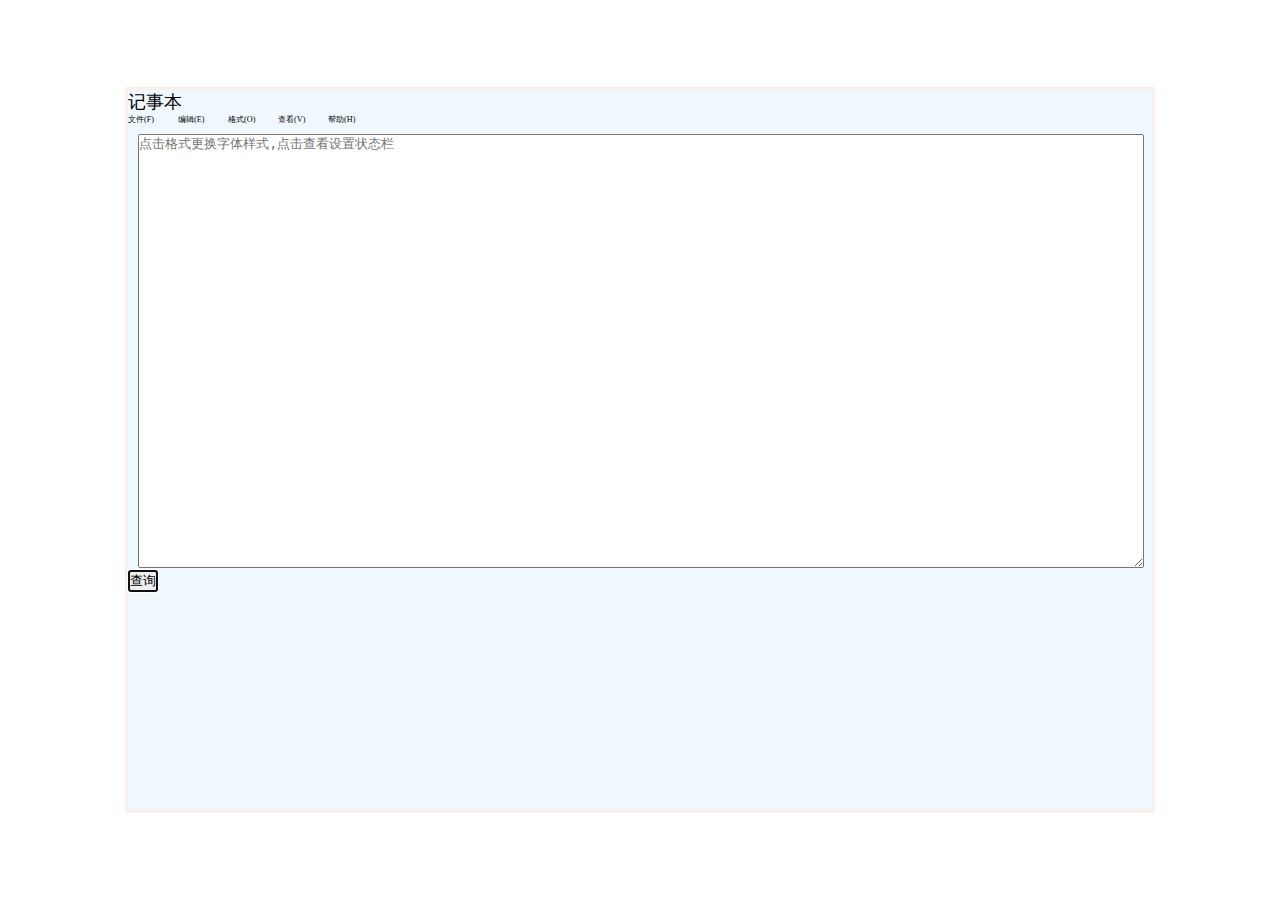
<file: jsnote/index.html>
<!DOCTYPE html>
<html>

<head>
    <meta charset="utf-8">
    <title>查找对话框</title>
    <link rel="stylesheet" href="css/main.css">
    <link rel="stylesheet" href="css/statusbar.css">
    <link rel="stylesheet" href="css/normalize.css">
    <link rel="stylesheet" href="css/dlg-common.css">
    <link rel="stylesheet" href="css/list.css">
</head>

<body>
<div class="notepad">
    <span id="title">记事本</span>
    <div class="header-item">
        <ul id="ulList">
            <li>文件(F)</li>
            <li>编辑(E)</li>
            <li id="edit">格式(O)</li>
            <li id="checkPos">查看(V)</li>
            <li>帮助(H)</li>
        </ul>
    </div>
    <div id="fontList">
        <div class="list1"></div>
        <div class="list2"></div>
        <div class="list3"></div>
        <button id="changeFont">Change</button>
    </div>

    <textarea id="txtArea" cols="50" rows="30" placeholder="点击格式更换字体样式,点击查看设置状态栏"></textarea>
    <input type="button" value="查询" id="searchButton" autofocus>
    <div id="changePos">
        <input id="btn-test" type="button" value="隐藏状态栏"><br>
        <label>行数：<input type="text" id="row"></label>
        <label>列数：<input type="text" id="col"></label>
        <input type="button" value="设置行列数" id="set-rc">
    </div>
</div>
</body>

<link rel="stylesheet" href="http://apps.bdimg.com/libs/jqueryui/1.10.4/css/jquery-ui.min.css">
<script src="http://apps.bdimg.com/libs/jquery/1.10.2/jquery.min.js"></script>
<script src="http://apps.bdimg.com/libs/jqueryui/1.10.4/jquery-ui.min.js"></script>
<script src="js/main.js"></script>
<script src="js/statusbar.js"></script>
<script src="js/list.js"></script>
<script>
    $(function () {
        var fonts = ['Agency FB', 'Algerian', 'Arial', 'Arial Rounded MT', 'Axure Handwriting', 'Bahnschrift', 'Baskerville Old Face', 'Bauhaus 93', 'Bell MT', 'Berlin Sans FB', 'Bernard MT', 'BlackAdder ITC'],
            styles = ['normal', 'italic', 'oblique', 'inherit'],
            sizes = ['8', '9', '10', '11', '12', '14', '16', '18', '20', '22', '24', '26', '28', '36', '48', '72'];

        var l1 = new comList();
        l1.show({
            container: '.list1',
            width: '176px',
            list: fonts,
            isFont: true,
            selectHandler: function (e) {
                console.log(fonts[e]);
            }
        });

        var l2 = new comList();
        l2.show({
            container: '.list2',
            select: 3,
            width: '132px',
            list: styles,
            isFontStyle: true,
            selectHandler: function (e) {
                console.log(styles[e]);
            }
        });

        var l3 = new comList();
        l3.show({
            container: '.list3',
            width: '64px',
            list: sizes,
            selectHandler: function (e) {
                console.log(sizes[e]);
            }
        });
    });

    $(function () {
        var $btnTest = $('div.notepad>input[id = "searchButton"]');

        $btnTest.click(function () {
            $dlgSearch.show(function (content) {
                console.log("Below is a list of related properties");
                console.log(content);
                let inputValue = document.getElementById('inputValues');
                alert(`You looked for ` + inputValue.value);
                alert("The related properties are displayed in the console")
            });
        });
    });
    $(function () {
        var bVisable = true;
        $statusBar.init({row: 1, col: 1});

        var $btnTest = $('#btn-test');

        $btnTest.click(function () {
            bVisable = !bVisable;
            $statusBar.display(bVisable);

            var title = bVisable ? '隐藏状态栏' : '显示状态栏';
            $btnTest.val(title);
        });

        var $btnSetRC = $('#set-rc');

        $btnSetRC.click(function () {
            $statusBar.setRowCol($('#row').val(), $('#col').val());
        });
    });

</script>

</html>
</file>
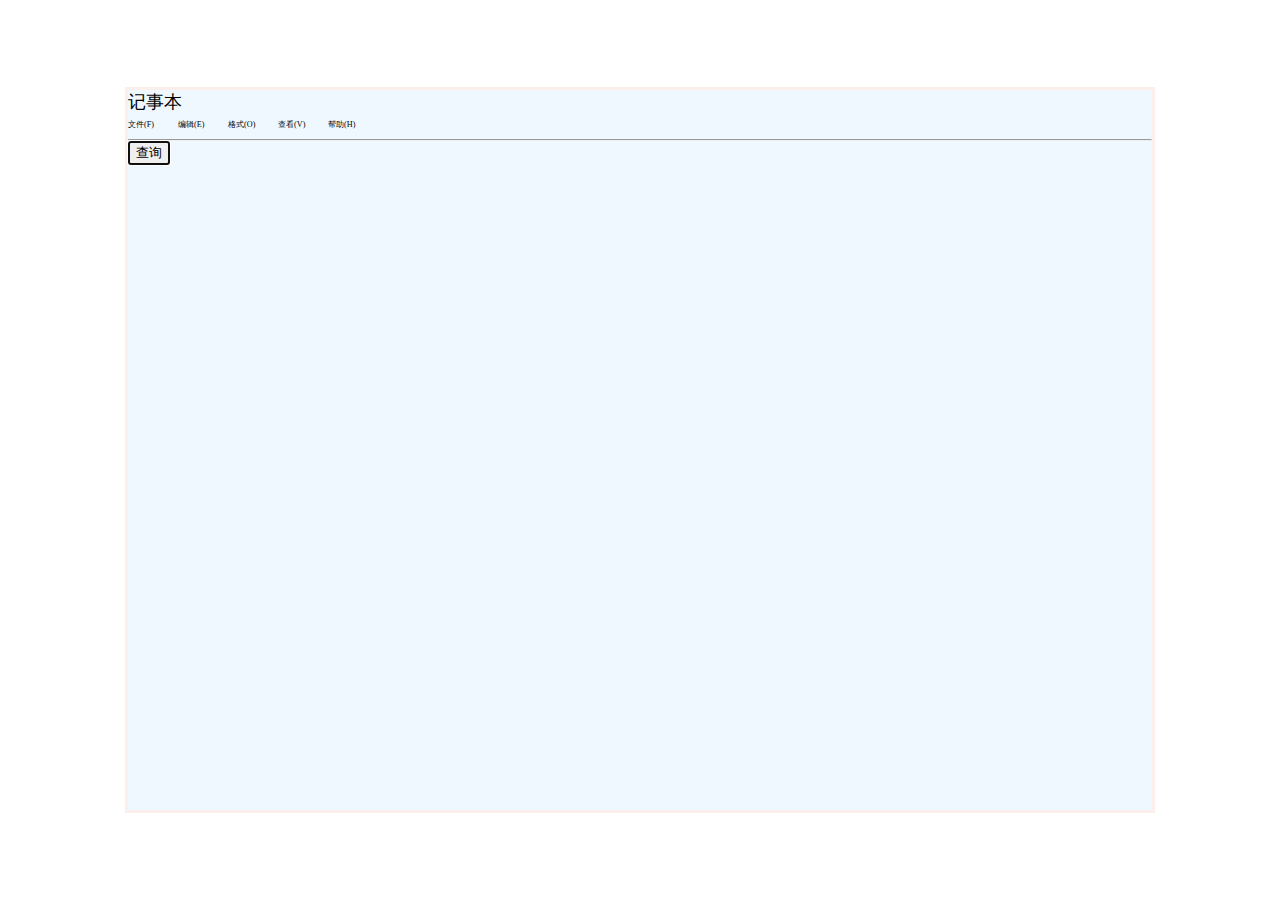
<file: Search/index.html>
<!DOCTYPE html>
<html>

<head>
    <meta charset="utf-8">
    <title>查找对话框</title>
    <link rel="stylesheet" href="css/main.css">
</head>

<body>
    <div class="notepad">
        <span id="title">记事本</span>
        <div class="header-item">
            <ul>
                <li>文件(F)</li>
                <li>编辑(E)</li>
                <li>格式(O)</li>
                <li>查看(V)</li>
                <li>帮助(H)</li>
            </ul>
        </div>
        <hr>
        <input type="button" value="查询" autofocus>
    </div>
</body>

<link rel="stylesheet" href="http://apps.bdimg.com/libs/jqueryui/1.10.4/css/jquery-ui.min.css">
<script src="http://apps.bdimg.com/libs/jquery/1.10.2/jquery.min.js"></script>
<script src="http://apps.bdimg.com/libs/jqueryui/1.10.4/jquery-ui.min.js"></script>
<script src="js/main.js"></script>
<script>
    $(function () {
        var $btnTest = $('div.notepad>input[type="button"]');

        $btnTest.click(function () {
            $dlgSearch.show(function (content) {
                console.log("Below is a list of related properties");
                console.log(content);
                let inputValue = document.getElementById('inputValues');
                alert(`You looked for `  + inputValue.value);
                alert("The related properties are displayed in the console")
            });
        });
    });
</script>

</html>
</file>
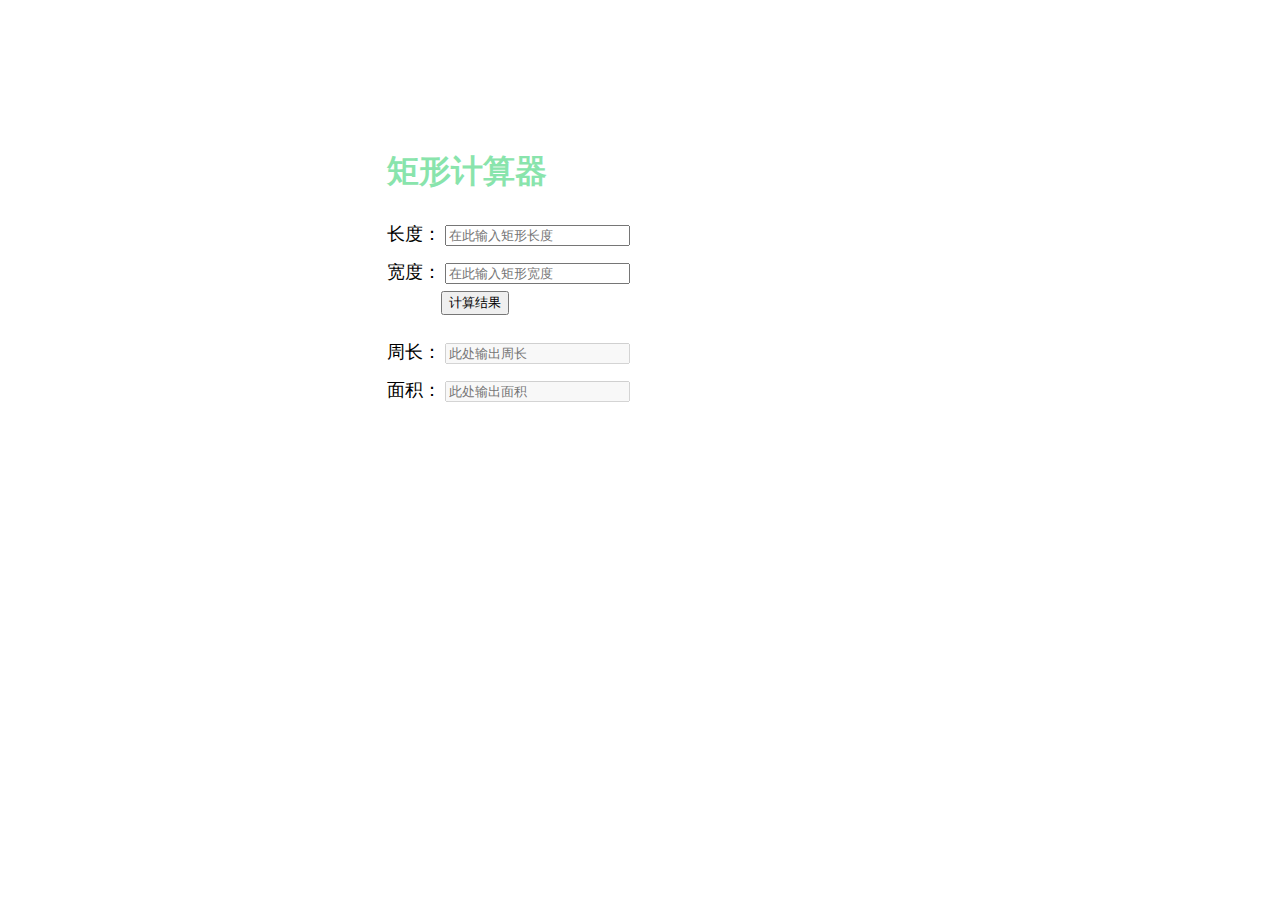
<file: RectangleC/Rectangle-field/index.html>
<head>
    <meta charset="UTF-8">
    <title>矩形计算器</title>
    <link rel="stylesheet" href="css/main.css">
    <link rel="stylesheet" href="https://cdn.jsdelivr.net/npm/bootstrap@4.6.0/dist/css/bootstrap.min.css"
        integrity="sha384-B0vP5xmATw1+K9KRQjQERJvTumQW0nPEzvF6L/Z6nronJ3oUOFUFpCjEUQouq2+l" crossorigin="anonymous">
    <script src="https://cdn.staticfile.org/jquery/3.2.1/jquery.min.js"></script>
    <script src="https://cdn.staticfile.org/twitter-bootstrap/4.1.0/js/bootstrap.min.js"></script>
</head>

<body>
    
    <div class="inputElem">
        <h1>矩形计算器</h1>
        <div class="input-group mb-3 ">
            <span class="inputIn">长度：</span>
            <input id="height" type="text" class="form-control" placeholder="在此输入矩形长度" aria-label="矩形宽度"
                aria-describedby="basic-addon1">
        </div>

        <div class="input-group mb-3 ">
            <span class="inputIn">宽度：</span>
            <input id="width" type="text" class="form-control" placeholder="在此输入矩形宽度" aria-label="矩形长度"
                aria-describedby="basic-addon1">
        </div>

        <input id="compute" type="button" class="btn btn-outline-success" value="计算结果">
        <br>
        <br>

        <div class="input-group mb-3 ">
            <span class="inputOut">周长：</span>
            <input id="perimeter" type="text" class="form-control" placeholder="此处输出周长" aria-label="矩形宽度"
                aria-describedby="basic-addon1" disabled>
        </div>

        <div class="input-group mb-3 ">
            <span class="inputOut">面积：</span>
            <input id="area" type="text" class="form-control" placeholder="此处输出面积" aria-label="矩形宽度"
                aria-describedby="basic-addon1" disabled>
        </div>

        <div id="alert"></div>


    </div>
</body>
<script src="js/main.js"></script>
</file>
<file: jsnote/css/main.css>
all {
    margin: 0;
    padding: 0;
}

html,
body {
    font-family: Microsoft YaHei;
    font-size: 0.8em;
    width: 100%;
    height: 100%;
}

.notepad {
    position: absolute;
    width: 80%;
    height: 80%;
    border: 3px solid rgb(250, 239, 235);
    background-color: aliceblue;
    margin: auto;
    top: 0;
    left: 0;
    right: 0;
    bottom: 0;
}

ul {
    padding: 0;
    margin: 5px 0 0 0;
    list-style-type: none;
}

ul li {
    display: inline;
    float: left;
    width: 50px;
    height: 20px;
    font-size: 0.8em;
}

ul:after {
    /*伪元素是行内元素 正常浏览器清除浮动方法*/
    content: "";
    display: block;
    height: 0;
    clear: both;
    visibility: hidden;
}

#title {
    font-size: large;
}

hr {
    margin: 0px 0;
    color: rgb(182, 184, 184);
}

.btn-search,
.btn-cancel {
    font-size: 1em;
}

#checkInput,
#loopInput {
    margin: 10px;
}

#txtArea {
    margin: auto 1%;
    width: 98%;
    max-height: 60%;
}

/* #searchButton{
    margin-left: 50%;
} */

#fontList {
    display: none;
}

#changePos {
    display: none;
}

#edit {
    box-sizing: border-box;
}

#edit:hover {
    cursor: pointer;
    border: 1px solid black;
    background-color: rgb(194, 226, 235);
}

#checkPos {
    box-sizing: border-box;
}

#checkPos:hover {
    cursor: pointer;
    border: 1px solid black;
    background-color: rgb(194, 226, 235);
}


.mask {
    height: 100%;
    left: 0;
    position: fixed;
    top: 0;
    width: 100%;
    z-index: 10;
}

.notepad-dlgbox {
    border: 1px solid #0f7fd6;
    box-shadow: 10px 10px 10px #d6d6d6;
    box-sizing: border-box;
    cursor: default;
    margin: 0 auto;
    position: relative;
    top: 100px;
    user-select: none;
}

.titlebar {
    background-color: white;
    font-size: 1.3em;
    height: 30px;
}

.titlebar .title {
    top: 10px;
    left: 10px;
    line-height: 10px;
    position: absolute;
}

.titlebar .close-btn {
    color: gray;
    line-height: 30px;
    position: absolute;
    right: 0;
    text-align: center;
    width: 30px;
}

.titlebar .close-btn:hover {
    background-color: red;
    color: white;
}

.main {
    background-color: #f0f0f0;
    box-sizing: border-box;
    font-size: 1.1em;
    padding: 12px;
    position: relative;
    margin: 0;
}

.main .btn {
    height: 28px;
    width: 86px;
}

.search {
    z-index: 10;
}

.search .dialogbox {
    height: 164px;
    width: 414px;
}

.search .main {
    height: 132px;
    padding: 6px;
}

.search .main .txt-content {
    box-sizing: border-box;
    height: 26px;
    margin: 10px;
    width: 224px;
}

.search .main .btn-search {
    position: absolute;
    right: 8px;
    top: 12px;
}

.search .main .btn-cancel {
    bottom: 56px;
    position: absolute;
    right: 8px;
}

.search .main .search-direction {
    border: 1px solid #dcdcdc;
    box-sizing: border-box;
    height: 52px;
    left: 172px;
    padding: 10px 5px;
    position: absolute;
    top: 64px;
    width: 136px;
}

.search .main input[value="down"] {
    margin-left: 5px;
}

.search .main input[value="capital-sense"] {
    margin-top: 30px;
}

.list1,
.list2,
.list3 {
    display: inline-block;
    margin: 10px 5px;
}
</file>
<file: jsnote/css/statusbar.css>
.notepad-statusbar {
  background: #f0f0f0;
  border-top: 1px solid #d7d7d7;
  bottom: 0;
  box-sizing: border-box;
  height: 22px;
  left: 0;
  position: fixed;
  right: 0;
}

.notepad-statusbar .right-panel {
  border-left: 1px solid #d7d7d7;
  bottom: 1px;
  height: 19px;
  min-width: 170px;
  overflow: hidden;
  position: absolute;
  right: 0;
  width: 25%;
}

.notepad-statusbar .right-panel .row-col {
  cursor: default;
  font-size: 1em;
  line-height: 19px;
  margin: 0 auto;
  text-align: center;
  user-select: none;
}

#row {
  width: 5%;
}
#col {
  width: 5%;
}
</file>
<file: jsnote/css/dlg-common.css>
.notepad-dlg-mask {
  height: 100%;
  left: 0;
  position: fixed;
  top: 0;
  width: 100%;
  z-index: 10;
}

.notepad-dlgbox {
  border: 1px solid #0f7fd6;
  box-shadow: 10px 10px 10px #d6d6d6;
  box-sizing: border-box;
  cursor: default;
  margin: 0 auto;
  position: relative;
  top: 100px;
  user-select: none;
}

.notepad-dlg-titlebar {
  background-color: white;
  font-size: 1.3em;
  height: 30px;
}

.notepad-dlg-titlebar .title {
  left: 10px;
  line-height: 30px;
  position: absolute;
}

.notepad-dlg-titlebar .close-btn {
  color: gray;
  line-height: 30px;
  position: absolute;
  right: 0;
  text-align: center;
  width: 30px;
}

.notepad-dlg-titlebar .close-btn:hover {
  background-color: red;
  color: white;
}

.notepad-dlg-main {
  background-color: #f0f0f0;
  box-sizing: border-box;
  font-size: 1.2em;
  padding: 12px;
  position: relative;
}

.notepad-dlg-main .btn {
  height: 28px;
  width: 86px;
}
</file>
<file: jsnote/css/list.css>
.notepad-com-list {
  user-select: none;
  width: 200px;
}

.notepad-com-list .editor {
  border: 1px solid #0078d7;
  box-sizing: border-box;
  font-size: 1em;
  height: 20px;
  padding-left: 2px;
  width: 100%;
}

.notepad-com-list .list {
  background-color: white;
  border: 1px solid #828790;
  box-sizing: border-box;
  display: inline-block;
  height: 116px;
  overflow-y: scroll;
  overflow-x: hidden;
  width: 100%;
}

.notepad-com-list .list .item {
  line-height: 16px;
  padding-left: 2px;
  width: 100%;
}

.notepad-com-list .list .selected {
  background-color: #0078d7;
  color: white;
}
</file>
<file: Search/css/main.css>
all {
    margin : 0;
    padding: 0;
}

html,
body {
    font-family: Microsoft YaHei;
    font-size  : 0.8em;
    width      : 100%;
    height     : 100%;
}

.notepad {
    position        : absolute;
    width           : 80%;
    height          : 80%;
    border          : 3px solid rgb(250, 239, 235);
    background-color: aliceblue;
    margin          : auto;
    top             : 0;
    left            : 0;
    right           : 0;
    bottom          : 0;
}

ul {
    padding        : 0;
    margin         : 5px 0 0 0;
    list-style-type: none;
}

ul li {
    display  : inline;
    float    : left;
    width    : 50px;
    height   : 20px;
    font-size: 0.8em;
}

ul:after {
    /*伪元素是行内元素 正常浏览器清除浮动方法*/
    content   : "";
    display   : block;
    height    : 0;
    clear     : both;
    visibility: hidden;
}

#title {
    font-size: large;
}

hr {
    margin: 0px 0;
    color : rgb(182, 184, 184);
}

.btn-search,
.btn-cancel {
    font-size: 1em;
}

#checkInput,
#loopInput {
    margin: 10px;
}


.mask {
    height  : 100%;
    left    : 0;
    position: fixed;
    top     : 0;
    width   : 100%;
    z-index : 10;
}

.notepad-dlgbox {
    border     : 1px solid #0f7fd6;
    box-shadow : 10px 10px 10px #d6d6d6;
    box-sizing : border-box;
    cursor     : default;
    margin     : 0 auto;
    position   : relative;
    top        : 100px;
    user-select: none;
}

.titlebar {
    background-color: white;
    font-size       : 1.3em;
    height          : 30px;
}

.titlebar .title {
    left       : 10px;
    line-height: 10px;
    position   : absolute;
}

.titlebar .close-btn {
    color      : gray;
    line-height: 30px;
    position   : absolute;
    right      : 0;
    text-align : center;
    width      : 30px;
}

.titlebar .close-btn:hover {
    background-color: red;
    color           : white;
}

.main {
    background-color: #f0f0f0;
    box-sizing      : border-box;
    font-size       : 1.1em;
    padding         : 12px;
    position        : relative;
    margin          : 0;
}

.main .btn {
    height: 28px;
    width : 86px;
}

.search {
    z-index: 10;
}

.search .dialogbox {
    height: 164px;
    width : 414px;
}

.search .main {
    height : 132px;
    padding: 6px;
}

.search .main .txt-content {
    box-sizing: border-box;
    height    : 26px;
    margin    : 10px;
    width     : 224px;
}

.search .main .btn-search {
    position: absolute;
    right   : 8px;
    top     : 12px;
}

.search .main .btn-cancel {
    bottom  : 56px;
    position: absolute;
    right   : 8px;
}

.search .main .search-direction {
    border    : 1px solid #dcdcdc;
    box-sizing: border-box;
    height    : 52px;
    left      : 172px;
    padding   : 10px 5px;
    position  : absolute;
    top       : 64px;
    width     : 136px;
}

.search .main input[value="down"] {
    margin-left: 5px;
}

.search .main input[value="capital-sense"] {
    margin-top: 30px;
}
</file>
<file: RectangleC/Rectangle-field/css/main.css>
body html{
    margin: 0;
    padding: 0;
}

h1{
    color: rgb(137, 228, 172);
}

.inputElem{
    width: 40%;
    margin: 150 auto;
}

.inputIn{
    line-height: 38px;
    font-size: large;
}

.inputOut{
    line-height: 38px;
    font-size: large;
}

.btn-outline-success{
    margin-left:54px;
}
</file>
